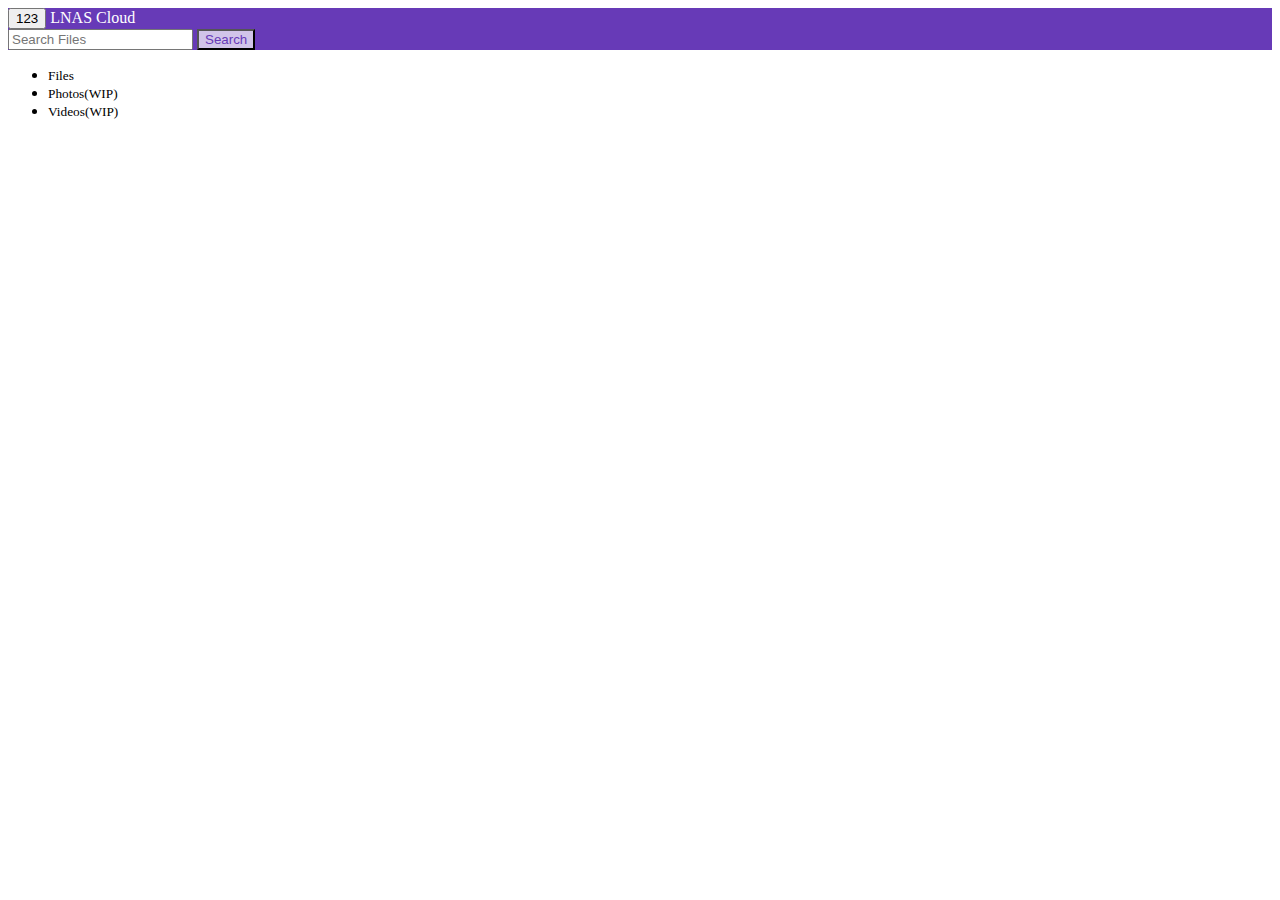
<file: index.html>
<!doctype html>
<html lang="en">

<head>
    <!-- Required meta tags -->
    <meta charset="utf-8">
    <meta name="viewport" content="width=device-width, initial-scale=1, shrink-to-fit=no">

    <!-- Bootstrap CSS -->
    <link rel="stylesheet" href="https://stackpath.bootstrapcdn.com/bootstrap/4.5.0/css/bootstrap.min.css" integrity="sha384-9aIt2nRpC12Uk9gS9baDl411NQApFmC26EwAOH8WgZl5MYYxFfc+NcPb1dKGj7Sk" crossorigin="anonymous">


    <!-- CSS and scripts -->
    <link rel="stylesheet" type="text/css" href="index.css">

    <title>Hello, world!</title>
</head>

<body>
    <!--- Navbar -->
    <nav class="navbar navbar-expand-md navbar-dark md-purple-500">
        <div class="container">
            <!-- expand button -->
            <button class="navbar-toggler" type="button" data-toggle="collapse" data-target="#navbarToggleExternalContent" aria-controls="navbarToggleExternalContent" aria-expanded="false" aria-label="Toggle navigation">
                <span class="navbar-toggler-icon btn-lg">123</span>
            </button>

            <a class="navbar-brand">LNAS Cloud</a>

            <form class="form-inline d-none d-sm-block">
                <input class="form-control mr-sm-2" type="search" placeholder="Search Files" aria-label="Search">
                <button class="btn md-purple-100 my-2 my-sm-0" type="submit">Search</button>
            </form>
        </div>
    </nav>

    <!-- Sidebar -->
    <div class="row">
        <div id="sidebar-container" class="d-md-block">
            <ul class="list-group">
                <li class="list-group-item">
                    <small>Files</small>
                </li>
                <li class="list-group-item">
                    <small>Photos(WIP)</small>
                </li>
                <li class="list-group-item">
                    <small>Videos(WIP)</small>
                </li>
            </ul>
        </div>
    </div>



    <!-- Optional JavaScript -->
    <!-- jQuery first, then Popper.js, then Bootstrap JS -->
    <script src="https://code.jquery.com/jquery-3.5.1.slim.min.js" integrity="sha384-DfXdz2htPH0lsSSs5nCTpuj/zy4C+OGpamoFVy38MVBnE+IbbVYUew+OrCXaRkfj" crossorigin="anonymous"></script>
    <script src="https://cdn.jsdelivr.net/npm/popper.js@1.16.0/dist/umd/popper.min.js" integrity="sha384-Q6E9RHvbIyZFJoft+2mJbHaEWldlvI9IOYy5n3zV9zzTtmI3UksdQRVvoxMfooAo" crossorigin="anonymous"></script>
    <script src="https://stackpath.bootstrapcdn.com/bootstrap/4.5.0/js/bootstrap.min.js" integrity="sha384-OgVRvuATP1z7JjHLkuOU7Xw704+h835Lr+6QL9UvYjZE3Ipu6Tp75j7Bh/kR0JKI" crossorigin="anonymous"></script>
</body>

</html>
</file>
<file: index.css>
.md-purple-100 {
    color: #673AB7;
    background-color: #D1C4E9;
}

.md-purple-500 {
    color: white;
    background-color: #673AB7;
}
</file>
